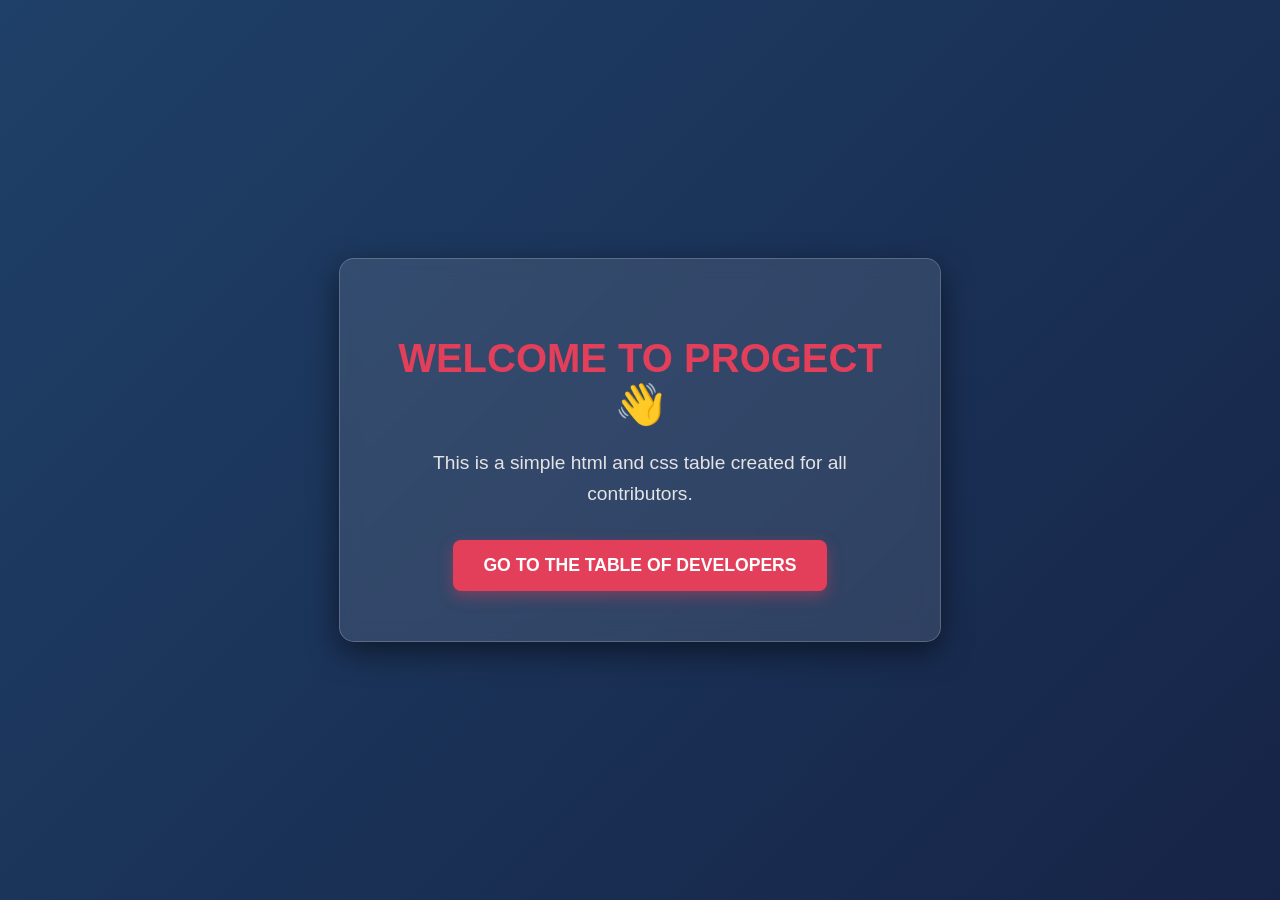
<file: welcome.html>
<!DOCTYPE html>
<html lang="uk">
<head>
    <meta charset="utf-8">
    <meta name="viewport" content="width=device-width, initial-scale=1.0">
    <title>Вітаємо у проекті!</title>
    <style>
        body {
            background: linear-gradient(135deg, #1f4068, #162447);
            color: white;
            font-family: 'Segoe UI', Tahoma, Geneva, Verdana, sans-serif;
            display: flex;
            justify-content: center;
            align-items: center;
            height: 100vh;
            margin: 0;
        }
        .welcome-container {
            text-align: center;
            background: rgba(255, 255, 255, 0.1);
            backdrop-filter: blur(10px);
            padding: 50px;
            border-radius: 15px;
            box-shadow: 0 10px 30px rgba(0, 0, 0, 0.5);
            border: 1px solid rgba(255, 255, 255, 0.2);
            max-width: 500px;
        }
        h1 {
            color: #e43f5a;
            font-size: 2.5rem;
            margin-bottom: 20px;
        }
        p {
            font-size: 1.2rem;
            margin-bottom: 30px;
            color: #e4e4e4;
            line-height: 1.6;
        }
        .btn {
            display: inline-block;
            background-color: #e43f5a;
            color: white;
            text-decoration: none;
            padding: 15px 30px;
            font-size: 1.1rem;
            font-weight: bold;
            border-radius: 8px;
            transition: background 0.3s, transform 0.2s;
            box-shadow: 0 5px 15px rgba(228, 63, 90, 0.4);
        }
        .btn:hover {
            background-color: #ff4a6e;
            transform: translateY(-2px);
        }
    </style>
</head>
<body>

    <div class="welcome-container">
        <h1>WELCOME TO PROGECT👋</h1>
        <p>This is a simple html and css table created for all contributors.</p>
        <a href="index.html" class="btn">GO TO THE TABLE OF DEVELOPERS</a>
    </div>

</body>
</html>
</file>
